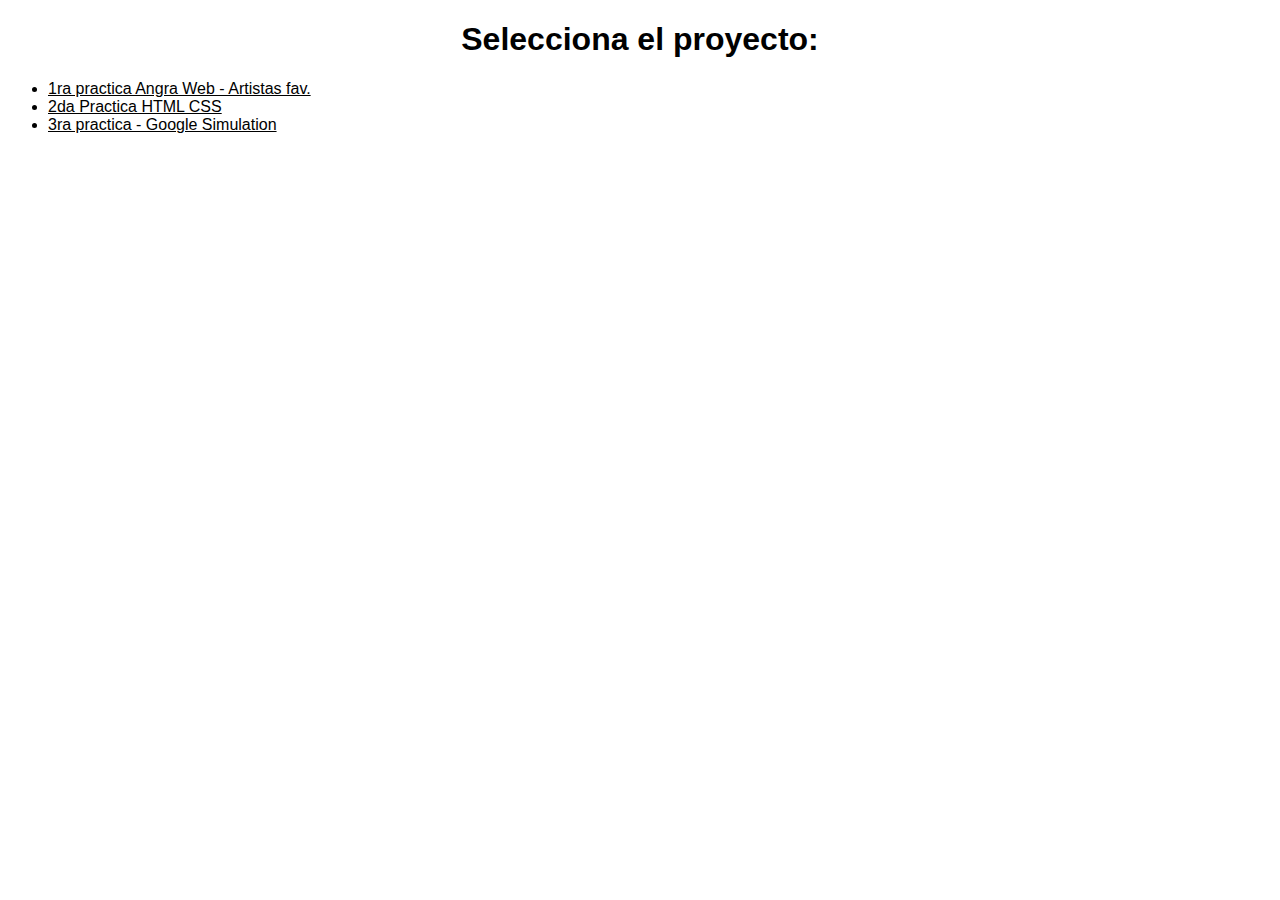
<file: index.html>
<!DOCTYPE html>
<html>
    <head>
        <meta charset="utf-8"/>
        <title>Ucamp | Manuel Silva</title>
        <link rel="stylesheet" href="styles.css"/>
    </head>
    <body>
        <div id="content">
            <h1>Selecciona el proyecto:</h1>
            <ul>
                <li>
                    <a href="https://infinite90x.github.io/angra-web/">1ra practica Angra Web - Artistas fav.</a>
                </li>
                <li>
                    <a href="html/index.html">2da Practica HTML CSS</a>
                </li>
                <li>
                    <a href="google-project/index.html">3ra practica - Google Simulation</a>
                </li>
            </ul>
        </div>
    </body>
</html>
</file>
<file: styles.css>
*{
    text-align: center;
    font-family: 'Lucida Sans', 'Lucida Sans Regular', 'Lucida Grande', 'Lucida Sans Unicode', Geneva, Verdana, sans-serif;
}

a{
    color: black;
}

#content ul li{
    text-align: justify;
}
</file>
